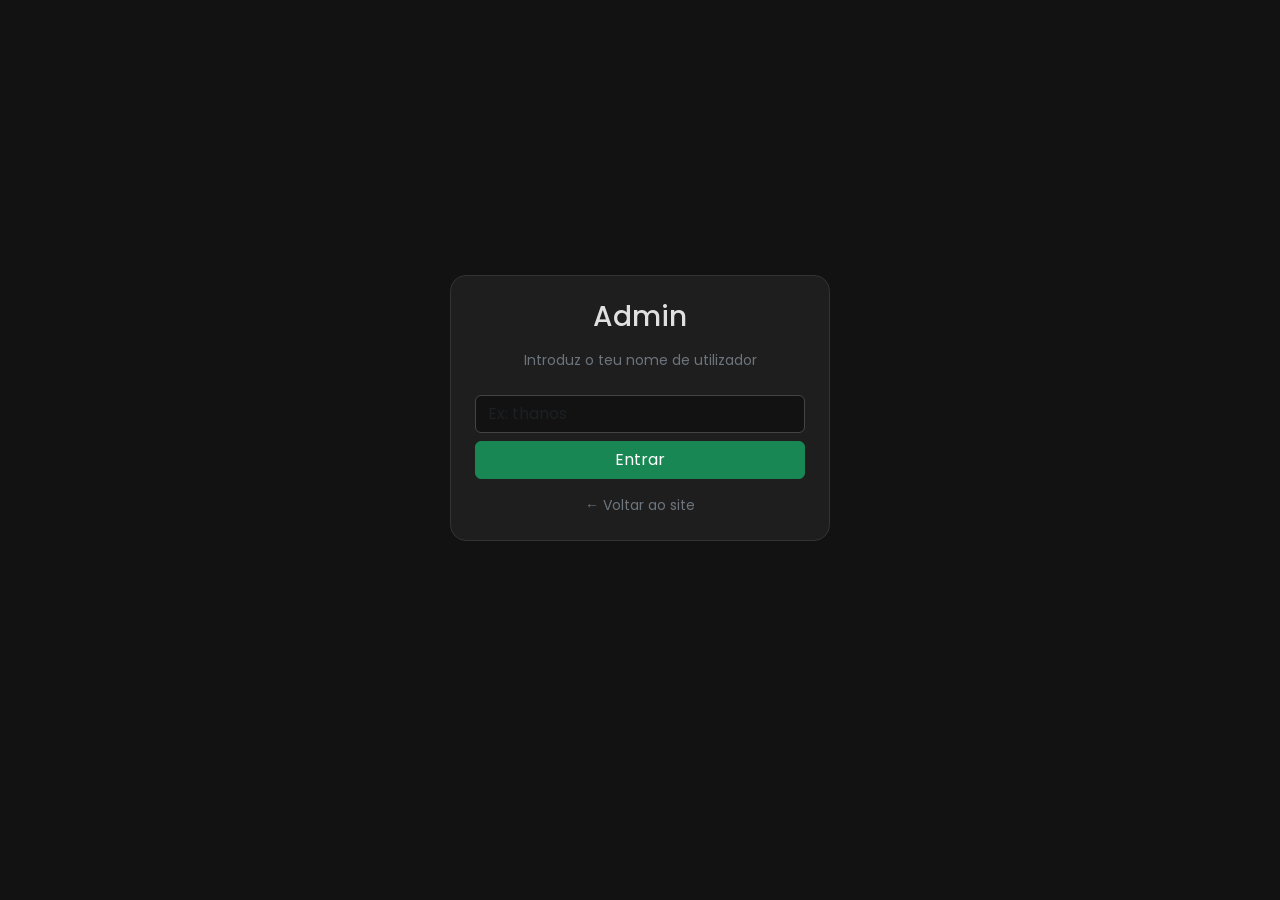
<file: frontend/admin.html>
<!DOCTYPE html>
<html lang="pt-pt">
<head>
    <meta charset="UTF-8">
    <meta name="viewport" content="width=device-width, initial-scale=1.0">
    <title>UORiknow · Admin</title>
    <link href="https://cdn.jsdelivr.net/npm/bootstrap@5.3.0/dist/css/bootstrap.min.css" rel="stylesheet">
    <link rel="stylesheet" href="https://cdnjs.cloudflare.com/ajax/libs/font-awesome/6.4.0/css/all.min.css">
    <link href="https://fonts.googleapis.com/css2?family=Poppins:wght@300;400;600;700&display=swap" rel="stylesheet">
    <link rel="stylesheet" href="style.css">
    <link rel="stylesheet" href="admin.css">
</head>
<body>
    <div class="container py-5">

        <!-- ECRÃ DE LOGIN -->
        <div id="login-screen" class="d-flex justify-content-center align-items-center" style="min-height:80vh;">
            <div class="admin-card" style="width:380px;">
                <h3 class="text-center mb-3">Admin</h3>
                <p class="text-secondary text-center small mb-4">Introduz o teu nome de utilizador</p>
                <input id="login-user" class="form-control mb-2" placeholder="Ex: thanos">
                <button id="login-btn" class="btn btn-success w-100">Entrar</button>
                <div id="login-err" class="text-danger small mt-2 text-center"></div>
                <a href="index.html" class="d-block text-center text-secondary small mt-3 text-decoration-none">← Voltar ao site</a>
            </div>
        </div>

        <!-- PAINEL ADMIN -->
        <div id="admin-panel" class="d-none">
            <div class="d-flex justify-content-between align-items-center mb-4">
                <h1 class="logo-text">UORiknow <span class="text-success">· Admin</span></h1>
                <div>
                    <span class="text-secondary me-3"><i class="fa-solid fa-user-shield"></i> <span id="who"></span></span>
                    <button id="logout-btn" class="btn btn-outline-light btn-sm"><i class="fa-solid fa-right-from-bracket"></i> Sair</button>
                </div>
            </div>

            <ul class="nav nav-tabs mb-4">
                <li class="nav-item"><button class="nav-link active" data-bs-toggle="tab" data-bs-target="#tab-disc">Disciplinas</button></li>
                <li class="nav-item"><button class="nav-link" data-bs-toggle="tab" data-bs-target="#tab-lesson">Aulas</button></li>
                <li class="nav-item"><button class="nav-link" data-bs-toggle="tab" data-bs-target="#tab-quest">Questões</button></li>
            </ul>

            <div class="tab-content">
                <div class="tab-pane fade show active" id="tab-disc">
                    <div class="row g-4">
                        <div class="col-md-5">
                            <div class="admin-card">
                                <h5 class="mb-3">Nova Disciplina</h5>
                                <form id="form-disc">
                                    <input class="form-control mb-2" name="name" placeholder="Nome" required>
                                    <input class="form-control mb-2" name="icon" value="fa-book">
                                    <input class="form-control mb-2" name="description" placeholder="Descrição">
                                    <button class="btn btn-success w-100">Criar</button>
                                </form>
                            </div>
                        </div>
                        <div class="col-md-7"><div class="admin-card"><h5 class="mb-3">Existentes</h5><div id="list-disc"></div></div></div>
                    </div>
                </div>

                <div class="tab-pane fade" id="tab-lesson">
                    <div class="row g-4">
                        <div class="col-md-5">
                            <div class="admin-card">
                                <h5 class="mb-3">Nova Aula</h5>
                                <form id="form-lesson">
                                    <select class="form-select mb-2" name="discipline_id" id="sel-disc-lesson" required></select>
                                    <input class="form-control mb-2" name="title" placeholder="Título da aula" required>
                                    <input class="form-control mb-2" name="order" type="number" value="1">
                                    <button class="btn btn-success w-100">Criar Aula</button>
                                </form>
                            </div>
                        </div>
                        <div class="col-md-7"><div class="admin-card"><h5 class="mb-3">Aulas</h5>
                            <select class="form-select mb-3" id="filter-disc-lesson"></select>
                            <div id="list-lessons"></div>
                        </div></div>
                    </div>
                </div>

                <div class="tab-pane fade" id="tab-quest">
                    <div class="row g-4">
                        <div class="col-md-5">
                            <div class="admin-card">
                                <h5 class="mb-3">Nova Questão</h5>
                                <form id="form-quest">
                                    <select class="form-select mb-2" name="lesson_id" id="sel-lesson-quest" required></select>
                                    <textarea class="form-control mb-2" name="text" placeholder="Pergunta" required></textarea>
                                    <input class="form-control mb-2" name="option_a" placeholder="A" required>
                                    <input class="form-control mb-2" name="option_b" placeholder="B" required>
                                    <input class="form-control mb-2" name="option_c" placeholder="C" required>
                                    <input class="form-control mb-2" name="option_d" placeholder="D" required>
                                    <select class="form-select mb-2" name="correct_option" required>
                                        <option>A</option><option>B</option><option>C</option><option>D</option>
                                    </select>
                                    <textarea class="form-control mb-2" name="explanation" placeholder="Explicação" required></textarea>
                                    <button class="btn btn-success w-100">Criar</button>
                                </form>
                            </div>
                        </div>
                        <div class="col-md-7"><div class="admin-card"><h5 class="mb-3">Questões</h5>
                            <select class="form-select mb-3" id="filter-lesson-quest"></select>
                            <div id="list-quests"></div>
                        </div></div>
                    </div>
                </div>
            </div>
        </div>
    </div>
    <script src="https://cdn.jsdelivr.net/npm/bootstrap@5.3.0/dist/js/bootstrap.bundle.min.js"></script>
    <script src="admin.js"></script>
</body>
</html>
</file>
<file: frontend/style.css>
:root {
    --bg-color: #121212;
    --card-bg: #1e1e1e;
    --text-color: #e0e0e0;
    --accent-color: #00c851;
    --error-color: #ff4444;
    --border-radius: 16px;
}
body { background-color: var(--bg-color); color: var(--text-color); font-family: 'Poppins', sans-serif; margin: 0; }
.fade-in { animation: fadeIn 0.4s ease-in; }
@keyframes fadeIn { from { opacity: 0; transform: translateY(8px); } to { opacity: 1; transform: translateY(0); } }
.logo-text { font-weight: 700; letter-spacing: -1px; }

.subject-card {
    background-color: var(--card-bg);
    border: 1px solid #333;
    border-radius: var(--border-radius);
    transition: transform 0.3s, border-color 0.3s;
    cursor: pointer;
}
.subject-card:hover { transform: translateY(-5px); border-color: var(--accent-color); }
.icon-box {
    width: 60px; height: 60px; margin: 0 auto;
    background: rgba(255,255,255,0.05); border-radius: 50%;
    display: flex; align-items: center; justify-content: center;
    font-size: 24px; color: var(--accent-color);
}

.quiz-container { max-width: 600px; margin: 0 auto; padding: 20px; }
.option-btn {
    background: transparent; border: 1px solid #444; color: var(--text-color);
    text-align: left; padding: 15px 20px; border-radius: 12px;
    font-size: 1.1rem; display: flex; align-items: center; gap: 15px;
}
.option-btn:hover:not(:disabled) { background: #2a2a2a; border-color: #666; }
.option-letter {
    display: inline-flex; align-items: center; justify-content: center;
    width: 35px; height: 35px; border-radius: 50%;
    border: 1px solid #666; font-weight: bold; font-size: 0.9rem;
}
.option-btn.correct { background: rgba(0,200,81,0.15); border-color: var(--accent-color); color: var(--accent-color); }
.option-btn.correct .option-letter { background: var(--accent-color); color: #fff; border-color: var(--accent-color); }
.option-btn.wrong { background: rgba(255,68,68,0.15); border-color: var(--error-color); color: var(--error-color); animation: shake 0.4s; }
.option-btn.wrong .option-letter { background: var(--error-color); color: #fff; border-color: var(--error-color); }
@keyframes shake { 25%{transform:translateX(-5px)} 50%{transform:translateX(5px)} 75%{transform:translateX(-5px)} }
#feedback-message { background: rgba(0,200,81,0.1); border: 1px solid var(--accent-color); color: var(--accent-color); }
#feedback-message.error { background: rgba(255,68,68,0.1); border: 1px solid var(--error-color); color: var(--error-color); }
.progress { background: #333; border-radius: 10px; }

.lesson-path { max-width: 520px; margin: 0 auto; position: relative; }
.lesson-node {
    display: flex; align-items: center; justify-content: center;
    width: 90px; height: 90px; border-radius: 50%;
    background: var(--card-bg); border: 3px solid #333;
    margin: 30px auto; cursor: pointer;
    font-size: 1.6rem; color: #fff; position: relative;
    transition: transform 0.2s, border-color 0.2s, box-shadow 0.2s;
    animation: pop 0.4s ease-out;
}
.lesson-node:hover { transform: scale(1.08); border-color: var(--accent-color); box-shadow: 0 0 20px rgba(0,200,81,0.4); }
.lesson-node.done { border-color: var(--accent-color); background: rgba(0,200,81,0.15); color: var(--accent-color); }
.lesson-node .lesson-label {
    position: absolute; top: 100%; left: 50%; transform: translateX(-50%);
    margin-top: 8px; font-size: 0.8rem; color: #aaa; white-space: nowrap; text-align: center;
}
.lesson-node.offset-left { margin-left: 20%; }
.lesson-node.offset-right { margin-right: 20%; }
.lesson-node.offset-center { margin-left: auto; margin-right: auto; }
@keyframes pop { from { transform: scale(0.5); opacity: 0; } to { transform: scale(1); opacity: 1; } }
.path-line { position: absolute; left: 50%; top: 0; bottom: 0; width: 3px; background: linear-gradient(to bottom, #333, #222); z-index: -1; transform: translateX(-50%); }
</file>
<file: frontend/admin.css>
.admin-card {
    background-color: var(--card-bg);
    border: 1px solid #333;
    border-radius: var(--border-radius);
    padding: 24px;
}
.form-control, .form-select {
    background-color: #121212; border: 1px solid #444; color: var(--text-color);
}
.form-control:focus, .form-select:focus {
    background-color: #121212; color: var(--text-color);
    border-color: var(--accent-color);
    box-shadow: 0 0 0 0.2rem rgba(0,200,81,0.25);
}
.nav-tabs .nav-link { color: #888; border: none; }
.nav-tabs .nav-link.active { color: var(--accent-color); background: transparent; border-bottom: 2px solid var(--accent-color); }
</file>
